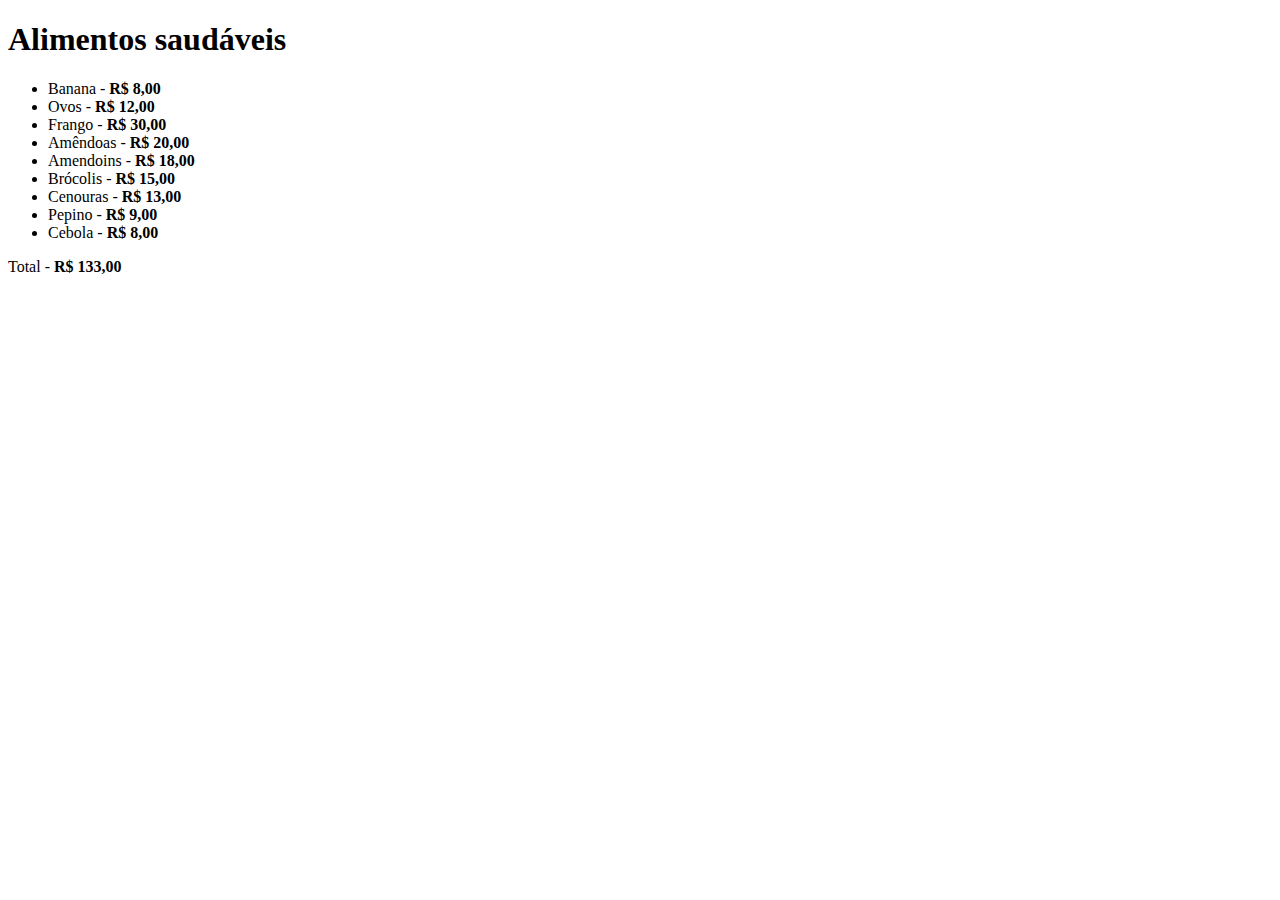
<file: desafio-1/index.html>
<!DOCTYPE html>
<html lang="en">
<head>
    <meta charset="UTF-8">
    <meta http-equiv="X-UA-Compatible" content="IE=edge">
    <meta name="viewport" content="width=device-width, initial-scale=1.0">
    <title>DevQuest HTML basico - desafio 1</title>
</head>
<body>
    <h1>Alimentos saudáveis</h1>
    <ul>
        <li>Banana - <strong>R$ 8,00</strong></li>
        <li>Ovos - <strong>R$ 12,00</strong></li>
        <li>Frango - <strong>R$ 30,00</strong></li>
        <li>Amêndoas - <strong>R$ 20,00</strong></li>
        <li>Amendoins - <strong>R$ 18,00</strong></li>
        <li>Brócolis - <strong>R$ 15,00</strong></li>
        <li>Cenouras - <strong>R$ 13,00</strong></li>
        <li>Pepino - <strong>R$ 9,00</strong></li>
        <li>Cebola - <strong>R$ 8,00</strong></li>
    </ul>
    <p>Total - <strong>R$ 133,00</strong></p>
</body>
</html>
</file>
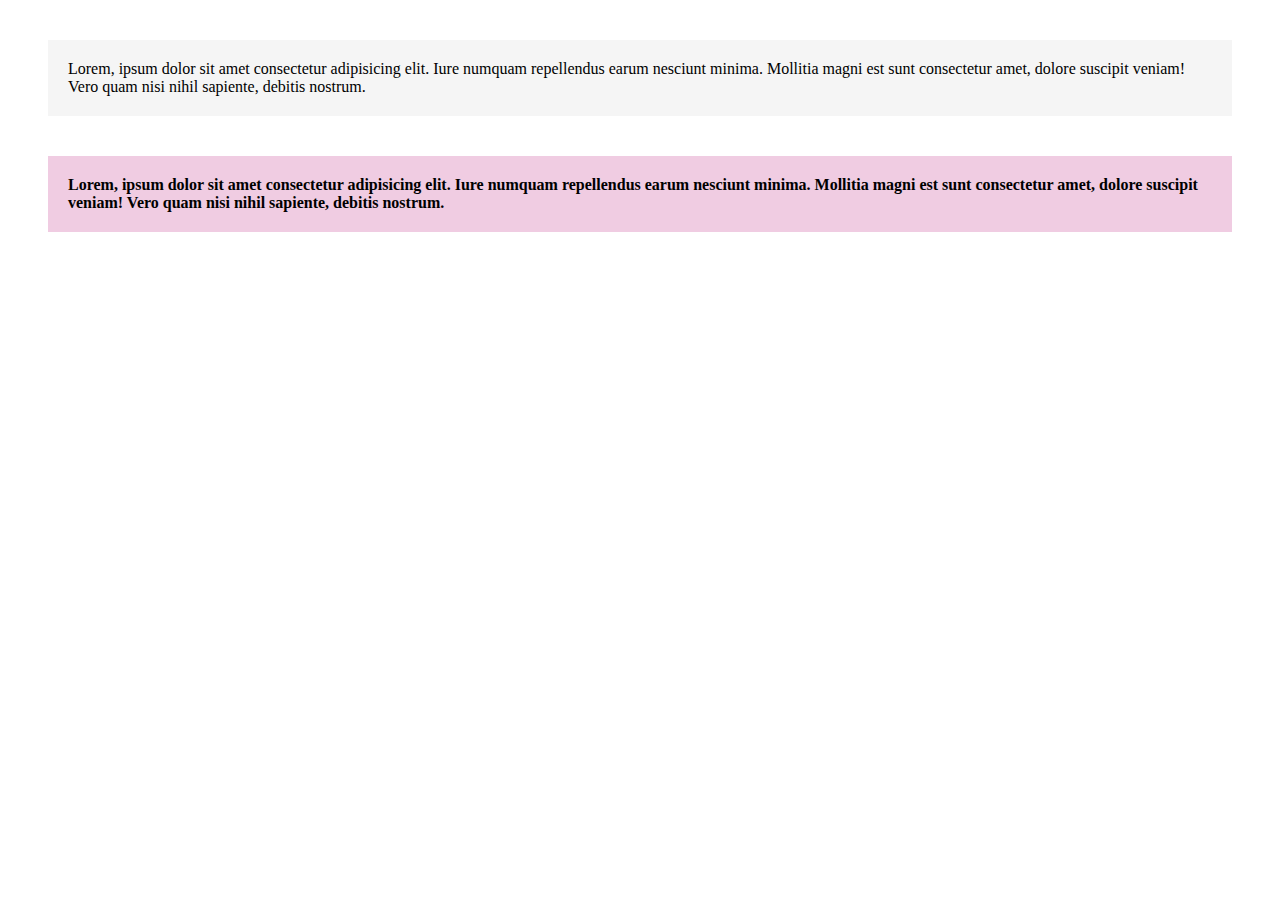
<file: desafio-3/index.html>
<!DOCTYPE html>
<html lang="en">
<head>
    <meta charset="UTF-8">
    <meta http-equiv="X-UA-Compatible" content="IE=edge">
    <meta name="viewport" content="width=device-width, initial-scale=1.0">
    <link rel="stylesheet" href="style.css">
    <title>HTML CSS basico - desafio 3</title>
</head>
<body>
    
    <p class="estilo-padrao">Lorem, ipsum dolor sit amet consectetur adipisicing elit. Iure numquam repellendus earum
        nesciunt minima. Mollitia magni est sunt consectetur amet, dolore suscipit veniam! Vero quam nisi nihil
        sapiente, debitis nostrum.
    </p>

    <p class="estilo-destacado">Lorem, ipsum dolor sit amet consectetur adipisicing elit. Iure numquam repellendus earum
        nesciunt minima. Mollitia magni est sunt consectetur amet, dolore suscipit veniam! Vero quam nisi nihil
        sapiente, debitis nostrum.
    </p>    

</body>
</html>
</file>
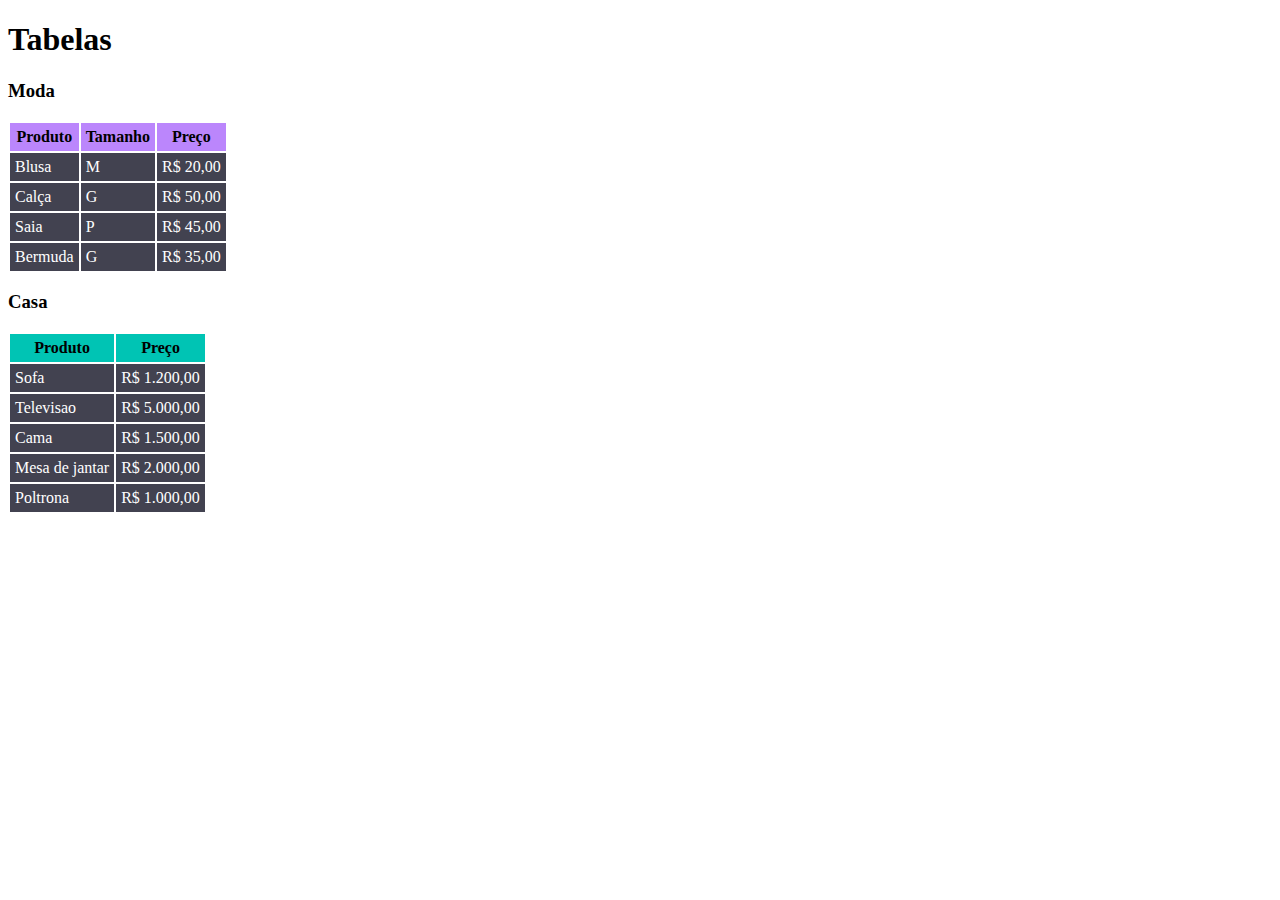
<file: desafio-4/index.html>
<!DOCTYPE html>
<html lang="en">
<head>
    <meta charset="UTF-8">
    <meta http-equiv="X-UA-Compatible" content="IE=edge">
    <meta name="viewport" content="width=device-width, initial-scale=1.0">
    <link rel="stylesheet" href="style.css">
    <title>HTML CSS basico - desafio 4</title>
</head>
<body>

    <h1>Tabelas</h1>

    <h3>Moda</h3>
    <table>
        <tr class="table-moda-descricao">
            <th>Produto</th>
            <th>Tamanho</th>
            <th>Preço</th>
        </tr>
        <tr class="table-moda-produto">
            <td>Blusa</td>
            <td>M</td>
            <td>R$ 20,00</td>
        </tr>
        <tr class="table-moda-produto">
            <td>Calça</td>
            <td>G</td>
            <td>R$ 50,00</td>
        </tr>
        <tr class="table-moda-produto">
            <td>Saia</td>
            <td>P</td>
            <td>R$ 45,00</td>
        </tr>
        <tr class="table-moda-produto">
            <td>Bermuda</td>
            <td>G</td>
            <td>R$ 35,00</td>
        </tr>
    </table>

    <h3>Casa</h3>
    <table>
        <tr class="table-casa-descricao">
            <th>Produto</th>
            <th>Preço</th>
        </tr>
        <tr class="table-casa-produtos">
            <td>Sofa</td>
            <td>R$ 1.200,00</td>
        </tr>
        <tr class="table-casa-produtos">
            <td>Televisao</td>
            <td>R$ 5.000,00</td>
        </tr>
        <tr class="table-casa-produtos">
            <td>Cama</td>
            <td>R$ 1.500,00</td>
        </tr>
        <tr class="table-casa-produtos">
            <td>Mesa de jantar</td>
            <td>R$ 2.000,00</td>
        </tr>
        <tr class="table-casa-produtos">
            <td>Poltrona</td>
            <td>R$ 1.000,00</td>
        </tr>
    </table>
</body>
</html>
</file>
<file: desafio-3/style.css>
p {
    margin: 40px;
    padding: 20px;
}

.estilo-padrao {
    background-color: #F5F5F5;    
}

.estilo-destacado {
    background-color: #F0CCE2;   
    font-weight: bold;
}
</file>
<file: desafio-4/style.css>
.table-moda-descricao {
    background-color: #BB86FC;   
}

.table-casa-descricao {
    background-color: #00C4B4;
}

th, td {
    padding: 5px;
}

.table-moda-produto,
.table-casa-produtos {
    background-color: #424250;
    color: #FFFFFF;    
}
</file>
